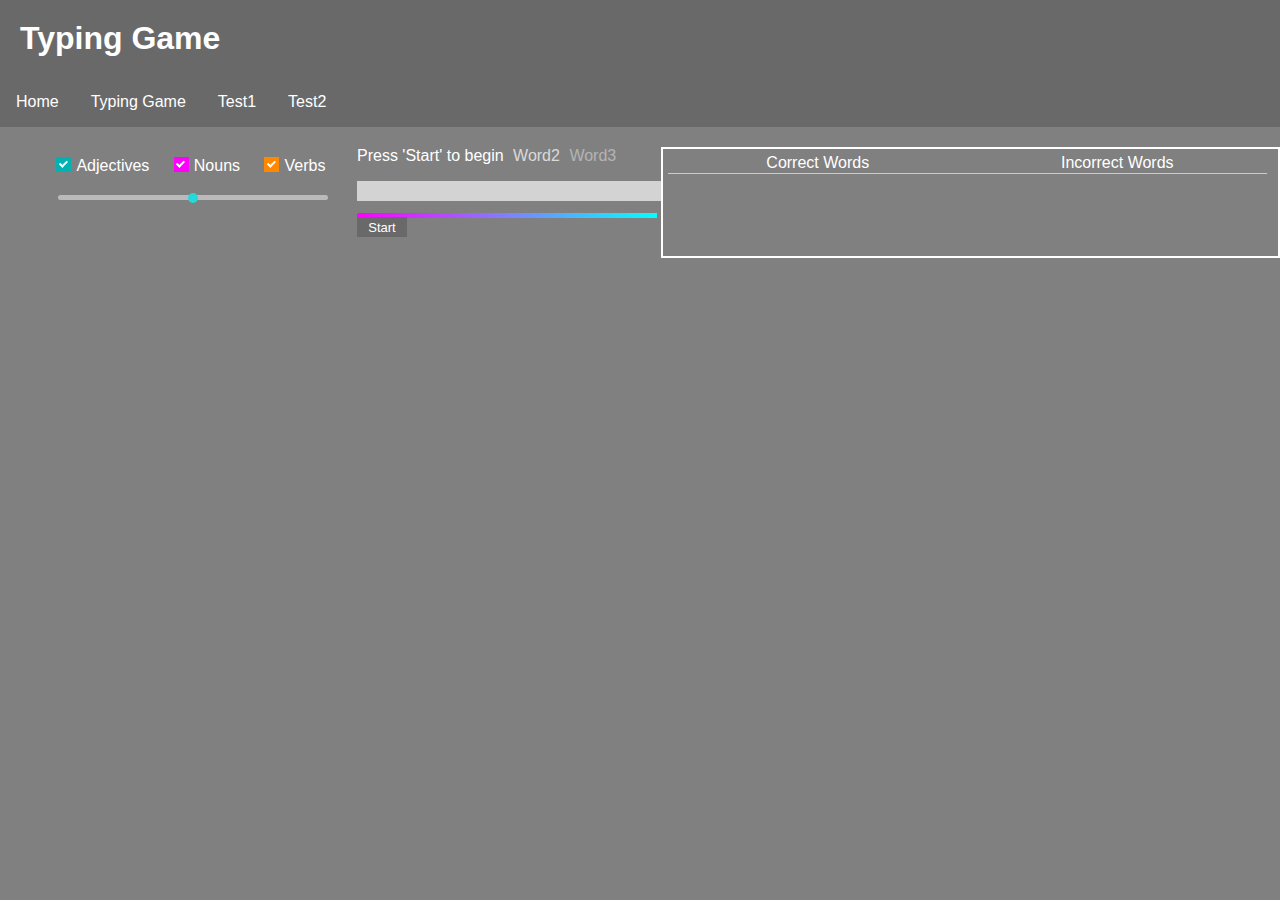
<file: index.html>
<!DOCTYPE html>
<html>
<head>
    <link rel="stylesheet" type="text/css" href="style.css">
    <script src="./words.js"></script>
<title>Typing</title>

<h1 class = "TopBanner">Typing Game</h1>



<ul class="menuList">
    <li class="menuItem"><a class="menuItemA" onclick="window.location.href = 'home.html';">Home</a></li>
    <li class="menuItem"><a class="menuItemA" onclick="window.location.href = 'index.html';">Typing Game</a></li>
    <li class="menuItem"><a class="menuItemA" onclick="window.location.href = 'test.html';">Test1</a></li>
    <li class="menuItem"><a class="menuItemA" onclick="window.location.href = 'broken.html';">Test2</a></li>
</ul>

</head>

<body onload="getLengthRange">


<div class="grid-container">


    <div class="modifier gameContent">

        <label class="container">Adjectives
            <input id="adjsBox" type="checkbox" checked="checked">
            <span class="checkmark checkmark-adj"></span>
        </label>

        <label class="container">Nouns
            <input id="nounsBox" type="checkbox" checked="checked">
            <span class="checkmark checkmark-noun"></span>
        </label>      

        <label class="container">Verbs
            <input id="verbsBox" type="checkbox" checked="checked">
            <span class="checkmark checkmark-verb"></span>
        </label>

        <div class="lengthContainer">
            <p id="sliderValue"></p>
            <input type="range"  class="lengthSlider" id="lengthRange">
           
        </div>


    </div>

    <div class="textInput">
        <div>
            <p id="testBox" class = "Main">Press 'Start' to begin</p>
            <p id="secondWord" class = "Main Main-2nd" hidden>Word2</p>
            <p id="thirdWord" class = "Main Main-3rd" hidden>Word3</p>


        </div>  
        
        <input type="text" id="typingInput" class="styleBox">
        <input type="button" id="start" class="startBtn" value="Start"></input>
        <input type="button" id="restart" class="startBtn" value="Restart" hidden></input>
        <progress id="progress" max="100" value="100"></progress>
        <div class="stats">
            <p id="gameCount" class = "count"></p>
            <p id="percentage" class = "count"></p>
        </div>
    </div>



    <div class="word">
        <div class="correctWords" id="correctCount">
            Correct Words
    
            <hr/>
        </div> 
        <div class="incorrectWords" id="incorrectCount">
            Incorrect Words
            
            <hr/>
        </div>  
    
     
    
        <div class="correctWords">
            <p id="correctWords" class="wordListCorrect"></p>
            <div class="vr"></div>
        </div> 
    
        
    
        <div class="incorrectWords">
            <p id="incorrectWords" class="wordListInorrect"></p>
        </div>
    </div>

</div>



<!-- <div class="gameContent">  

        <label class="container">Adjectives
            <input id="adjsBox" type="checkbox" checked="checked">
            <span class="checkmark checkmark-adj"></span>
        </label>

        <label class="container">Nouns
            <input id="nounsBox" type="checkbox" checked="checked">
            <span class="checkmark checkmark-noun"></span>
        </label>      

        <label class="container">Verbs
            <input id="verbsBox" type="checkbox" checked="checked">
            <span class="checkmark checkmark-verb"></span>
        </label>

        <div class="lengthContainer">
            <p id="sliderValue"></p>
            <input type="range"  class="lengthSlider" id="lengthRange">
           
        </div>

    
</div> 

<div class="inputContainer">
    <div>
        <p id="testBox" class = "Main">Press 'Start' to begin</p>
        <p id="secondWord" class = "Main Main-2nd" hidden>Word2</p>
        <p id="thirdWord" class = "Main Main-3rd" hidden>Word3</p>
    </div>    

    <input type="text" id="typingInput" class="styleBox">
    <input type="button" id="start" class="startBtn" value="Start"></input>
    <input type="button" id="restart" class="startBtn" value="Restart" hidden></input>

    <p id="gameCount" class = "count"></p>
    <p id="errorCount" class = "count"></p>
    <p id="percentage" class = "count"></p>

    <div>

</div>

<div class="wordContainer">
   <div class="correctWords" id="correctCount">
        Correct Words

        <hr/>
    </div> 
    <div class="incorrectWords" id="incorrectCount">
        Incorrect Words
        
        <hr/>
    </div>  

 

    <div class="correctWords">
        <p id="correctWords" class="wordListCorrect"></p>
        <div class="vr"></div>
    </div> 

    

    <div class="incorrectWords">
        <p id="incorrectWords" class="wordListInorrect"></p>
    </div>
    
    

   
 
        
</div> -->

</body>


<script src="typing.js"></script>
</html>
</file>
<file: style.css>
.TopBanner{
    background-color: dimgrey;
    display: block;
    padding: 20px 20px 20px 20px;
    margin: 0;
    box-shadow: -5px 0px 5px aqua;
}
 
.Main {
    margin: 20px 5px 20px 0px;
    display: inline;
}

.Main-2nd {
    opacity: 0.7;
}

.Main-3rd {
    opacity: 0.4;
}

body {
    background-color: grey;
    color: white;
    margin: 0;
    padding: 0;
    border: 0;
    font-family: Arial;
}

.styleBox{
    min-width: 300px;
    background-color: lightgray;
    border-style: hidden;
    border-width: 0.5px;
    border-color: red;
    font-size: 16px;
    margin-top: 16px;
    
    
}

.startBtn{
    min-width: 50px;
    border-style: none;
    background-color: dimgray;
    color: white;
    padding: 1px 5px 1px 5px;
    font-size: 13px;
    position: absolute;
    height: 20.4px;
    margin-right: 15px;
    margin-top:16px;
    text-align: center;
}

.startBtn:hover {
    background-color: rgb(146, 146, 146);
}

.styleBox:focus {
  outline-style: none;
}

.menuBtn {
    width: 50px;
    border-style: none;
    background-color: dimgray;
    color: white;
    padding: 10px;
    width: 90px;
    border-top: solid;
    border-color: black;
    border-width: 2px;
    font-size: 11px;
}

.menuBtn:hover {
    background-color: rgb(146, 146, 146);
}   

.menuBtn:focus {
    border-style: none;
}

.menuList {
    list-style-type: none;
    margin: 0;
    padding: 0;
    overflow: hidden;
    background-color: dimgray;
}

.menuItem {
    float: left; 
}

.menuItemA {
    display: block;
    color: white;
    text-align: center;
    padding: 16px;
    text-decoration: none;
}

.menuItemA:hover {
    background-color: rgb(146, 146, 146);
}

.error {
    text-align: center;
    margin-top: 10%;
}

.homeBtn {
    border-style: none;
    background-color: dimgray;
    color: white;
    padding: 8px;
    border-width: 2px;
    border-radius: 6px;
}

.homeBtn:hover {
    background-color: rgb(146, 146, 146);
}

.count {
    margin: 5px 0px 5px 0px;
}



.grid-container {
    display: grid;
    grid-template-columns: 1fr 0.7fr 1fr;
    grid-template-rows: 1fr;
    grid-template-areas: "modifier input word";
  }
  
  .textInput { 
      grid-area: input;
 
      margin-top: 20px;
    }
  
  .modifier { 
      grid-area: modifier; 
      
      padding-top: 5px;
      padding-left: 20%;
      margin-left: 25%;
      margin-right: 15%;
      margin-top: 20px;
    }
  
  .word { 
      grid-area: word; 
      text-align: center;
      border: solid;
      border-width: 2px;
      width: 600px;
      min-height: 100px;
      padding: 5px 10px 2px 5px;
      margin: 20px 0px 0px 0px;
      position: relative;
      overflow: auto;
      display: inline-block;
    }






.gameContent {
    float: left;
    padding-top: 5px;
    padding-left: 10px;
    margin-left: 13%;
    margin-top: 20px;
    width: 300px;
}

.wordContainer {
    text-align: center;
    border: solid;
    border-width: 2px;
    width: 600px;
    min-height: 100px;
    padding: 5px 10px 2px 5px;
    margin: 20px 0px 0px 75px;
    position: relative;
    overflow: auto;
    display: inline-block;
}

.correctWords {
    float: left;
    width: 299.5px;
    height: 100%;
    position: relative;
    word-wrap: break-word;

}

.wordListCorrect {
    color: white;
    text-align: center;
    width: 299.5px;
    float: left;
}

.vr {
  
    height: 100%;
    width: 1px;
    background-color: white;
    float:right;
    
}

.incorrectWords {
    float: left;
    width: 299.5px;
    height: 100%;
    position: relative;
    word-wrap: break-word;
    text-align: center;
}

.wordListInorrect {
    color: white;
    float: left;
    text-align: center;
    width: 299.5px;
}



hr {
    display: block;
    height: 1px;
    border: 0;
    border-top: 1px solid #ccc;
    margin: 1px 0px 0px 0px;
    padding: 0;
}

hr.vertical {
    height: 100%;
    width: 1px;
    display: block;
    border-top: none;
    border-right: 1px solid white;
}

.container {
    top: 5px;
    text-align: center;
    position: relative;
    padding-left: 20px;
    padding-right: 20px;
    margin-top:5px;
    margin-bottom: 12px;
    cursor: pointer;
    -webkit-user-select: none;
    -moz-user-select: none;
    -ms-user-select: none;
    user-select: none;
}
  
  .container input {
    position: absolute;
    opacity: 0;
    cursor: pointer;
    height: 0;
    width: 0;
  }
  
  .checkmark {
    position: absolute;
    top: 0;
    left: 0;
    height: 15px;
    width: 15px;
    background-color: lightgrey;
  }
  
  .container:hover input ~ .checkmark {
    background-color: #ccc;
  }
  
  .container input:checked ~ .checkmark {
    background-color: rgb(2, 177, 177);
  }

  .container input:checked ~ .checkmark-adj {
      background-color: rgb(2, 177, 177);
  }

  .container input:checked ~ .checkmark-noun {
    background-color: rgb(255, 0, 255);
}

.container input:checked ~ .checkmark-verb {
    background-color: rgb(255, 136, 0);
}
  
  .checkmark:after {
    content: "";
    position: absolute;
    display: none;
  }
  
  .container input:checked ~ .checkmark:after {
    display: block;
  }
  
  .container .checkmark:after {
    left: 4.5px;
    top: 2px;
    width: 2.5px;
    height: 6px;
    border: solid white;
    border-width: 0 2px 2px 0;
    -webkit-transform: rotate(45deg);
    -ms-transform: rotate(45deg);
    transform: rotate(45deg);
}

.wordPill {
    margin-top: 5px;
    margin-left: 5px;
    background-color: dimgray;
    border-style: solid;
    border-radius: 4px;
    border-color: dimgray;
    width: fit-content;
    padding: 2px 3px 2px 3px;
    float:left;
}

.wordPill-adj {
    background-color: rgb(2, 177, 177);
    border-color: rgb(2, 177, 177);
}

.wordPill-noun {
    background-color: rgb(255, 0, 255);
    border-color: rgb(255, 0, 255);
}

.wordPill-verb {
    background-color:  rgb(255, 136, 0);
    border-color: rgb(255, 136, 0);
}

.styleBox-test {
    margin-left: 10px;
    margin-top: 15px;
    float:left;
}

.lengthContainer {
    width: 270px;
    margin-top: 15px;
}

.lengthSlider {
    -webkit-appearance: none;
    appearance: none;
    width: 100%;
    height:5px;
    border-radius: 5px;
    background: #d3d3d3;
    outline: none;
    opacity: 0.7;
    -webkit-transition: .2s;
    transition: opacity .2s;
}

.lengthSlider:hover {
    opacity: 1;
}

.lengthSlider::-webkit-slider-thumb {
    -webkit-appearance: none;
    appearance: none;
    width: 10px;
    height: 10px;
    border-radius: 50%;
    background: aqua;
    cursor: pointer;
}

progress[value] {
    width:300px;
    height: 5px;
    
    -webkit-appearance: none;
    appearance: none;
}

progress[value]::-webkit-progress-bar {
    background-color: #d3d3d3;
    border-radius: 1px;
    box-shadow: 0 2px 5px rgba(0, 0, 0, 0, 0.25) inset;
}

progress[value]::-webkit-progress-value {
    background-image:
    -webkit-linear-gradient(left, #f0f, aqua);

    border-radius: 1px;
    background-size: 35px 20px, 100% 100% 100% 100%;
}
</file>
